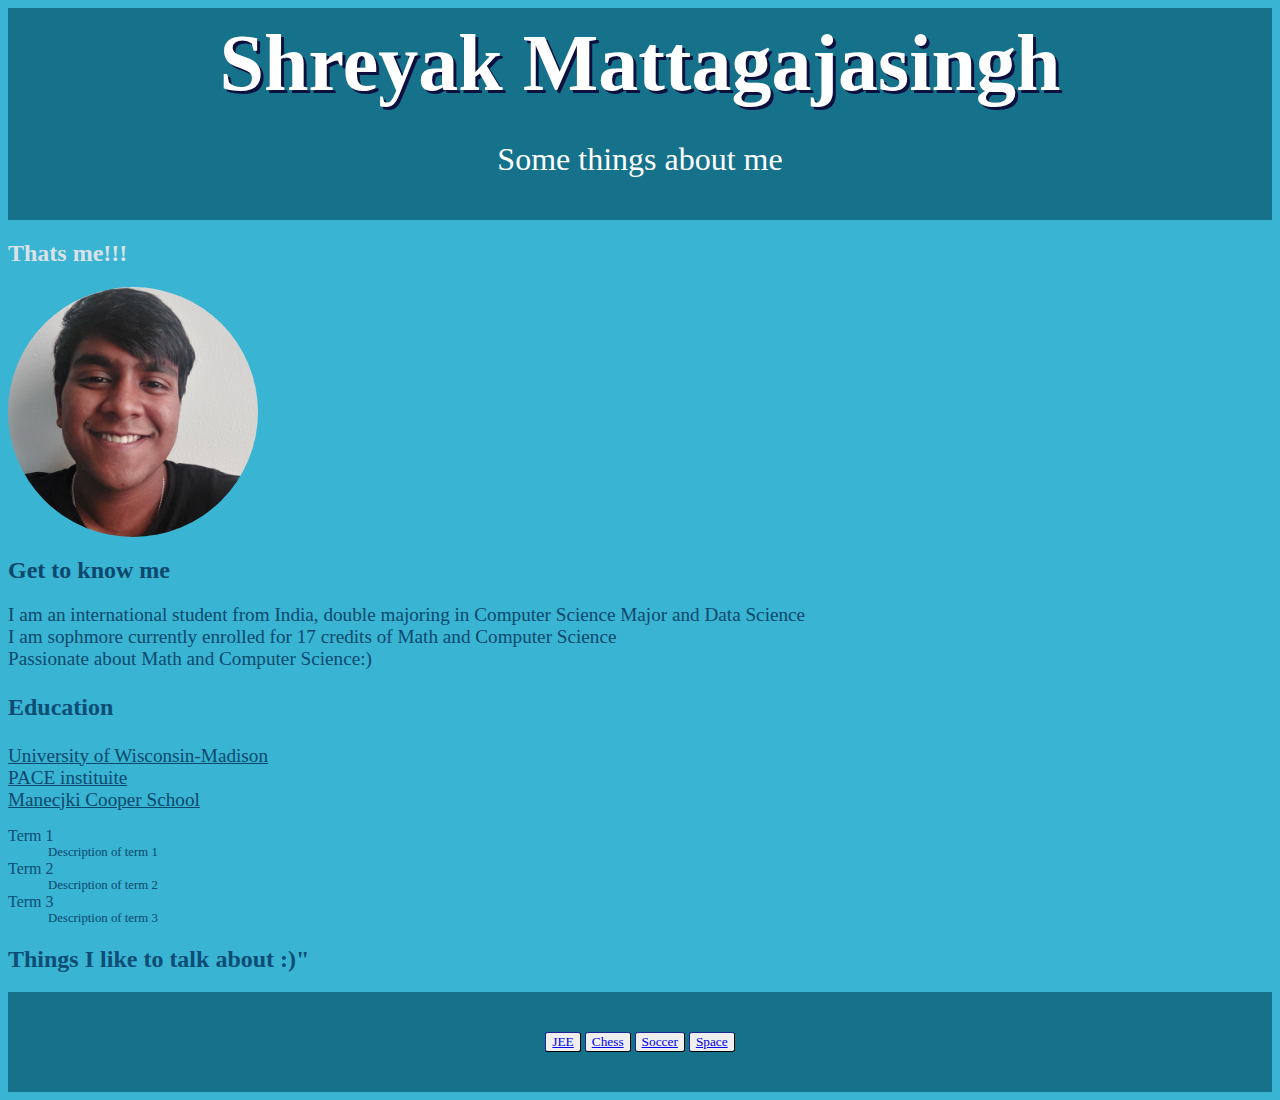
<file: index.html>
<!DOCTYPE html>
<html>
<head>
	<link rel ="stylesheet" href = "home.css">
	<title>Shreyak</title>
</head>
<body>
	<div class="header">
		<h1>Shreyak Mattagajasingh</h1>
		<p>Some things about me</p>
	</div>
	<div>
		<h2 style="color:rgb(219, 225, 230); font-family: 'Times New Roman', Times, serif;">Thats me!!!</h2>		
	</div>
	<div style="background-color: #ccc; width: 250px; height: 250px; border-radius: 100%; overflow: hidden; display: flex; justify-content: center; align-items: center">
		<img src="me.jpg" alt="Image" style="width: 100%; height: auto; vertical-align: top">
		
	</div>
  
	<div>
	<h2 style="color:rgb(12, 72, 109); font-family: 'Times New Roman', Times, serif;">Get to know me</h2>
	
		<li><a style="color: rgb(12, 72, 109); font-size: 120%; ">I am an international student from India, double majoring in Computer Science Major and Data Science</a><br>
		<li><a style="color: rgb(12, 72, 109);font-size: 120%;">I am sophmore currently enrolled for 17 credits of Math and Computer Science</a><br>
		<li><a style="color: hsl(203, 80%, 24%);font-size: 120%;">Passionate about Math and Computer Science:)</a><br>
		
	<h3 style="color:rgb(13, 77, 117); font-family: 'Times New Roman', Times, serif;font-size: 150%;">Education</h3>
		
		<li><a style="color: rgb(12, 72, 109);font-size: 120%;" href = "https://www.wisc.edu/">University of Wisconsin-Madison</a><br>
		<li><a style="color: rgb(12, 72, 109);font-size: 120%;" href = "https://iitianspace.com/">PACE instituite</a><br>
	    <li><a style="color: rgb(12, 72, 109);font-size: 120%;" href = "https://maneckjicooperschool.org/">Manecjki Cooper School</a><br>

	</div>
	<dl>
		<dt style="color:rgb(13, 77, 117); font-family: 'Times New Roman', Times, serif;">Term 1</dt>
		<dd style="color: rgb(12, 72, 109);font-size: 80%;">Description of term 1</dd>
		<dt style="color:rgb(13, 77, 117); font-family: 'Times New Roman', Times, serif;">Term 2</dt>
		<dd style="color: rgb(12, 72, 109);font-size: 80%;">Description of term 2</dd>
		<dt style="color:rgb(13, 77, 117); font-family: 'Times New Roman', Times, serif;">Term 3</dt>
		<dd style="color: rgb(12, 72, 109);font-size: 80%;">Description of term 3</dd>
	  </dl>
	<h2 style="color:rgb(13, 77, 117); font-family: 'Times New Roman', Times, serif;">Things I like to talk about :)"</h2>
	<div class="button-row" style="background-color:#16718b; background-blend-mode:darken; height: 100px;align-items: center;">
		<section>
		<nav>
		<button style="font-family: cursive;border-width: 1px;border-radius:10%; border-color: #0c103f;"> <a href="Jee.html">JEE </a> </button>
		<button style="font-family: cursive;border-width: 1px;border-radius:10%; border-color: #0c103f;"> <a href="chess.html">Chess</a> </button>
		<button style="font-family: cursive;border-width: 1px;border-radius:10%; border-color: #0c103f;"> <a href="football.html">Soccer</a> </button>
		<button style="font-family: cursive;border-width: 1px;border-radius:10%; border-color: #0c103f;"> <a href="Space.html">Space</a> </button>
		</nav>
		</section>
	</div>
</body>
</html>
</file>
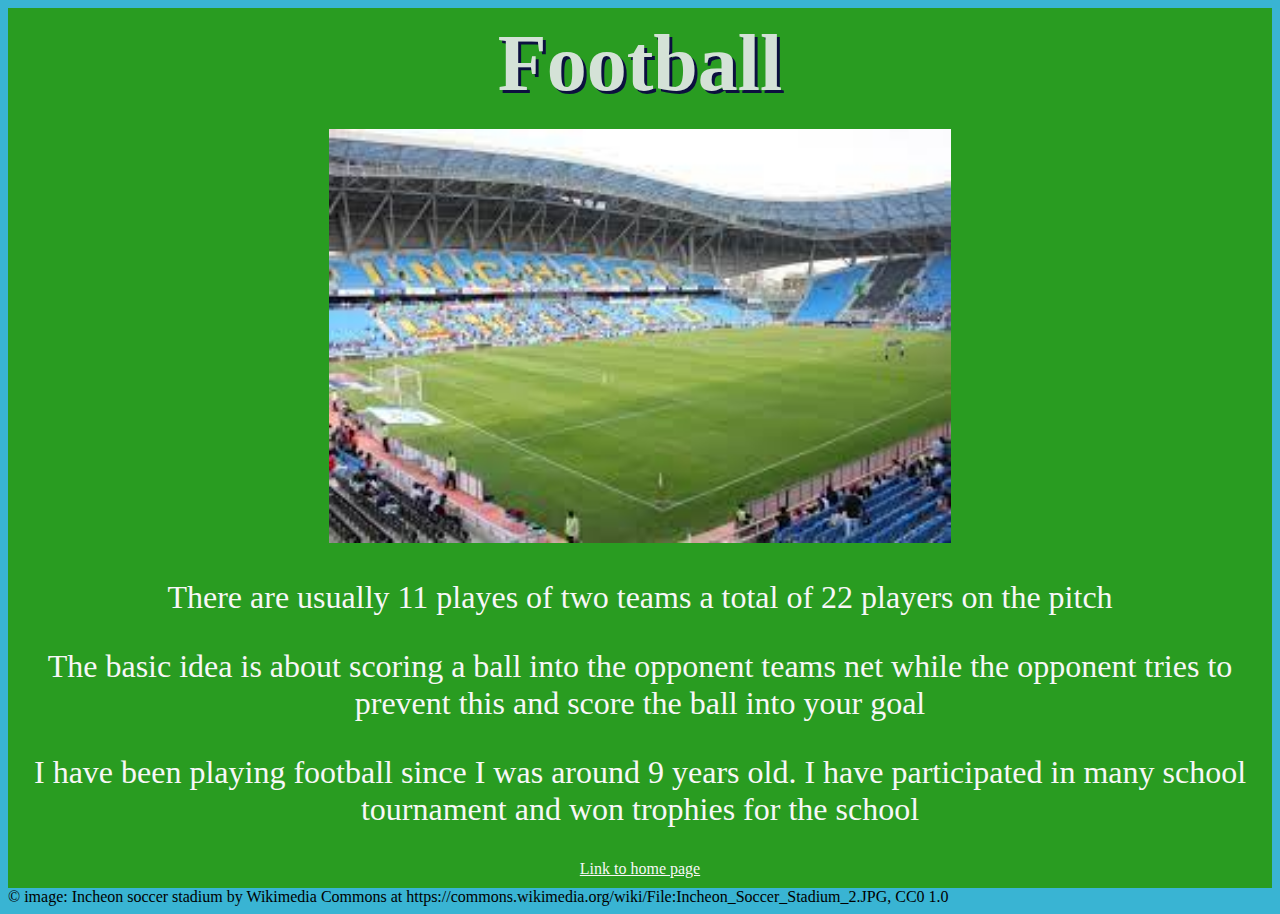
<file: football.html>
<!DOCTYPE html>
<html>
    <head>
    <link rel ="stylesheet" href = "home.css">
	<title>Football</title>
    </head>
    <body >
    <div class="football">
        <h1>Football</h1>
    </div>
    <div class="football">
    <img src="st2.jfif", style="width: 50%;"></img>
    <p style="color: #f7f7f7;">There are usually 11 playes of two teams a total of 22 players on the pitch</p>
    <p style="color: #f7f7f7;">The basic idea is about scoring a ball into the opponent teams net while the opponent tries to prevent this and score the ball into your goal</p>
    <p style="color: #f7f7f7;">I have been playing football since I was around 9 years old. I have participated in many school tournament and won trophies for the school</p>
    
	<nav>
    <a style="color: #f7f7f7;" href="https://ShreyakMattagajasingh.github.io"> Link to home page</a>
		</nav>
</div>
</body>
<footer>
    &copy; image: Incheon soccer stadium by Wikimedia Commons at https://commons.wikimedia.org/wiki/File:Incheon_Soccer_Stadium_2.JPG, CC0 1.0
</footer>
</html>
</file>
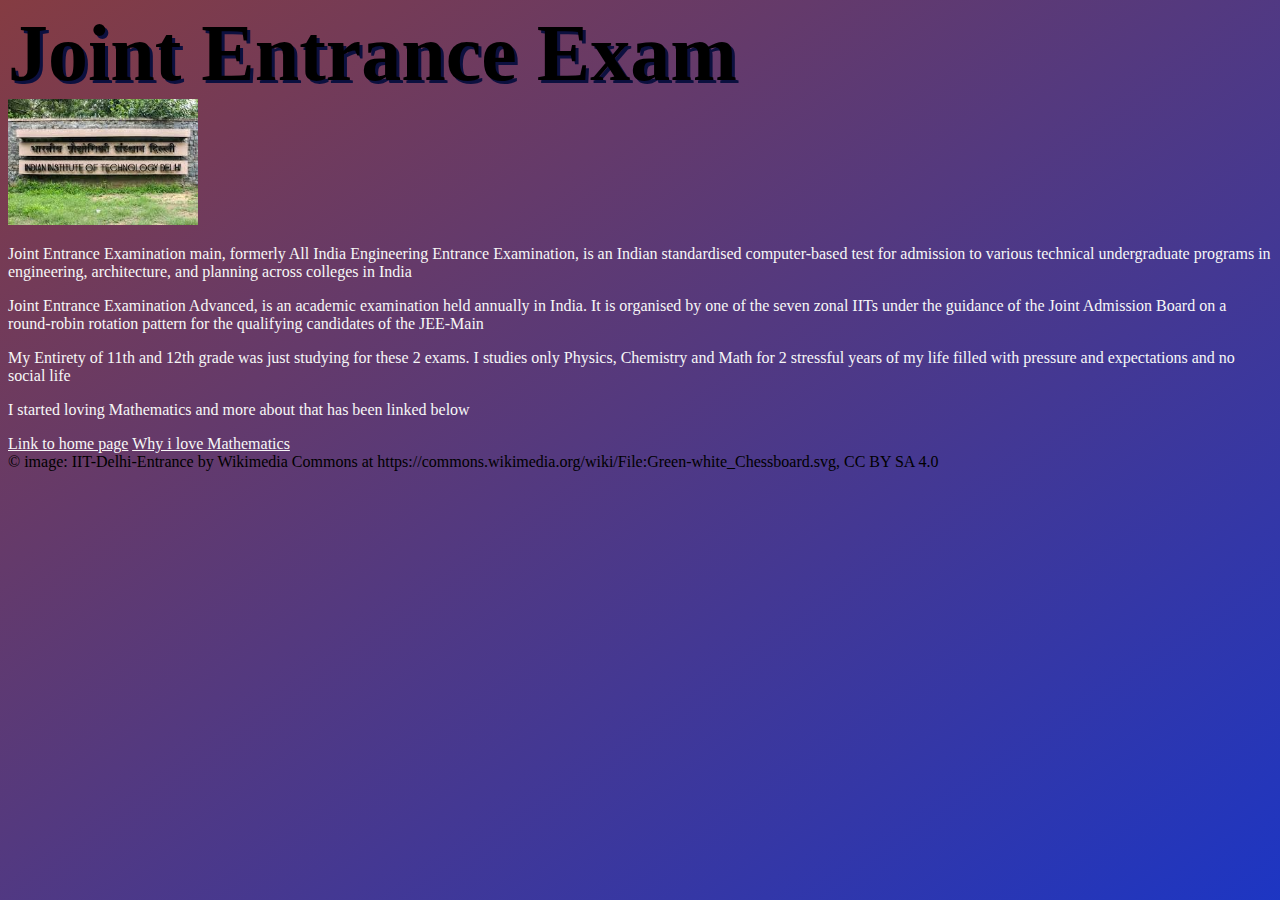
<file: Jee.html>
<!DOCTYPE html>
<html>
    <head>
        <link rel ="stylesheet" href = "../home.css">
        <title>JEE</title>
        
    </head>
    <body>
    <div class="JEE">
        <h1>Joint Entrance Exam</h1>
    </div>
    <div>
    <img alt="IIT" src="images.jfif", style="width: 15%;"></img>
    </div>
    <p style="color: #f7f7f7;">Joint Entrance Examination main, formerly All India Engineering Entrance Examination, is an Indian standardised computer-based test for admission to various technical undergraduate programs in engineering, architecture, and planning across colleges in India </p>
    <p style="color: #f7f7f7;">Joint Entrance Examination Advanced, is an academic examination held annually in India. It is organised by one of the seven zonal IITs under the guidance of the Joint Admission Board on a round-robin rotation pattern for the qualifying candidates of the JEE-Main</p>
    <p style="color: #f7f7f7;">My Entirety of 11th and 12th grade was just studying for these 2 exams. I studies only Physics, Chemistry and Math for 2 stressful years of my life filled with pressure and expectations and no social life</p>
    <p style="color: #f7f7f7;">I started loving Mathematics and more about that has been linked below</p>
    <a style="color: #f7f7f7;" href="https://ShreyakMattagajasingh.github.io"></a>
   
    </div>
    <a style="color: #f7f7f7;" href="https://ShreyakMattagajasingh.github.io"> Link to home page</a>
    <a style="color: #f7f7f7;" href="https://shreyakmattagajasingh.github.io/Mathematics.html"> Why i love Mathematics</a>
</body>
<footer>
    &copy; image: IIT-Delhi-Entrance by Wikimedia Commons at https://commons.wikimedia.org/wiki/File:Green-white_Chessboard.svg, CC BY SA 4.0
</footer>
</html>
</file>
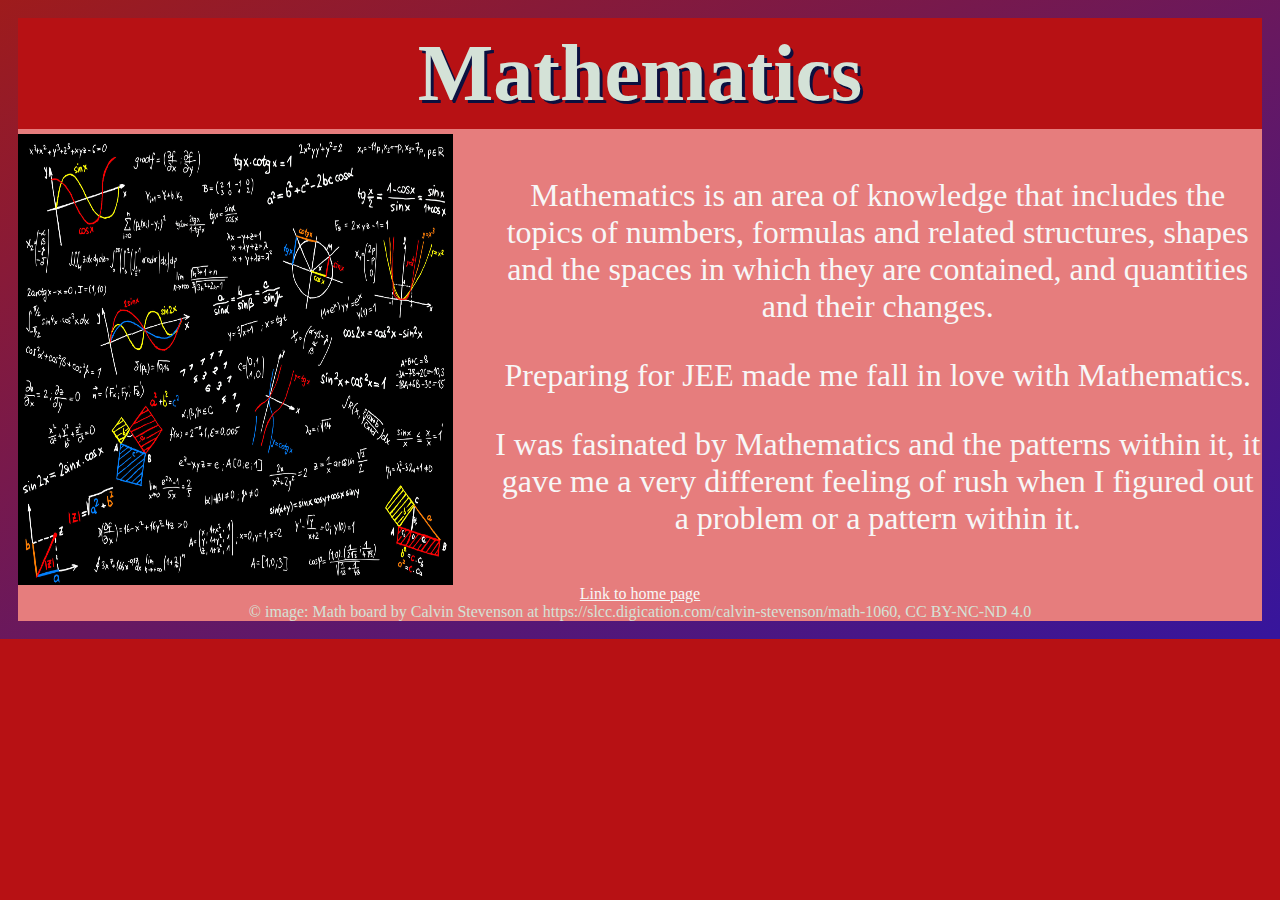
<file: Mathematics.html>
<!DOCTYPE html>
<html class="math">
    <head class="math">
        <link rel ="stylesheet" href = "../home.css">
        <title>Mathematics</title>

    </head>
    <body>
    
    <div class="math h1">
        <h1>Mathematics</h1>
    </div>
    <div class="math1" style="display: flex; justify-content: space-between";>
        <img src="math2.jpg", style="width: 35%;"></img>
        <ul>
        <p style="color: #f7f7f7;">Mathematics is an area of knowledge that includes the topics of numbers, formulas and related structures, shapes and the spaces in which they are contained, and quantities and their changes.</p>
        <p style="color: #f7f7f7;">Preparing for JEE made me fall in love with Mathematics.</p>
        <p style="color: #f7f7f7;">I was fasinated by Mathematics and the patterns within it, it gave me a very different feeling of rush when I figured out a problem or a pattern within it.</p> 
        </ul>
    </div>
    <a style="color: #f7f7f7;" href="https://ShreyakMattagajasingh.github.io"> Link to home page</a>

</body>
<footer>
    &copy; image: Math board by Calvin Stevenson at https://slcc.digication.com/calvin-stevenson/math-1060, CC BY-NC-ND 4.0
</footer>
</html>
</file>
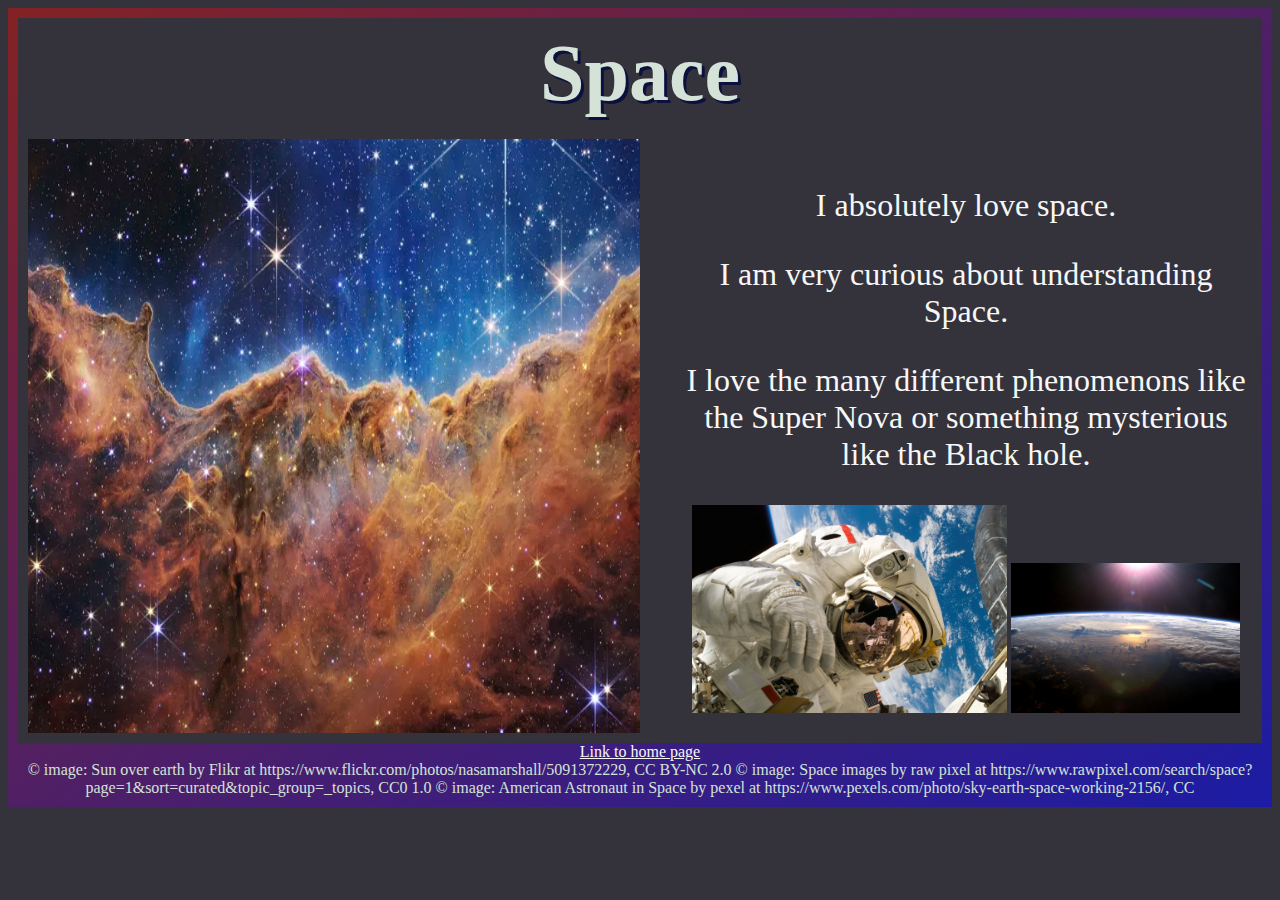
<file: Space.html>
<!DOCTYPE html>
<html >
    <head >
        <link rel ="stylesheet" href = "home.css">
        <title>space</title>
    <head>
    <body class="space">
    
        <div class="space">
            <h1>Space</h1>
        </div>
        <div class="space" style="display: flex; justify-content: space-between";>
            <img alt="galaxy" src="galaxy2.jpeg", style="width: 50%;"></img>
            <ul>
            <p style="color: #f7f7f7;">I absolutely love space.</p>
            <p style="color: #f7f7f7;">I am very curious about understanding Space.</p>
            <p style="color: #f7f7f7;">I love the many different phenomenons like the Super Nova or something mysterious like the Black hole.</p> 
            <img alt="astro" src="astro.jpg", style="width: 55%;"></img>
            <img alt="earth" src="er.jpg", style="width: 40%;"></img>
            </ul>
        </div>
    <nav>
        <a style="color: #f7f7f7;" href="https://ShreyakMattagajasingh.github.io"> Link to home page</a>
    </nav>
    </body>
<footer>
    &copy; image: Sun over earth by Flikr at https://www.flickr.com/photos/nasamarshall/5091372229, CC BY-NC 2.0
    &copy; image: Space images by raw pixel at https://www.rawpixel.com/search/space?page=1&sort=curated&topic_group=_topics, CC0 1.0
    &copy; image: American Astronaut in Space by pexel at https://www.pexels.com/photo/sky-earth-space-working-2156/, CC 
</footer>
    </head>
</file>
<file: home.css>
body {
	background-color: #39b4d3;
  }
.button-row {
display: flex;
justify-content: center;
}

.button {
background-color: #0b4285;
border: 1px solid #333333;
color: #333333;
padding: 10px 20px;
margin: 10px;
font-size: 16px;
cursor: pointer;
transition: all 0.3s ease-in-out;
}

.button:hover {
background-color: #200462;
color: #285ba9;
}

	.header {
		background-color: #16718b;
		color: #ffffff;
		text-align: center;
		padding: 10px;
		position: relative;
	}
	.header:before {
		content: "";
		position: absolute;
		top: 0;
		right: 0;
		bottom: 0;
		left: 0;
		background-image: linear-gradient(to bottom right, rgb(152, 30, 30), rgb(22, 22, 191));
		opacity: 0.8;
		z-index: -1;
	}
	.header h1 {
		margin: 0;
		font-size: 5em;
		text-shadow: 3px 3px #0c103f;
	}
	.header p {
		font-size: 2em;
	}

	       
.space.container img {
	width: 100px; 
	margin-top: 5px; 
	}
	
	.space body {
		border: #d4e2d7;
		background-color: #000000;
	  }
	
	.space {
		background-color: #34333c;
		color: #d4e2d7;
		text-align: center;
		padding: 10px;
		position: relative;
	}
	.space:before {
		content: "";
		position: absolute;
		top: 0;
		right: 0;
		bottom: 0;
		left: 0;
		background-image: linear-gradient(to bottom right, rgb(152, 30, 30), rgb(22, 22, 191));
		opacity: 0.8;
		z-index: -1;
	}
	.space h1 {
		margin: 0;
		font-size: 5em;
		text-shadow: 3px 3px #0c103f;
	}
	.space p {
		font-size: 2em;
	}
	.math1 img {
		width: 100px; 
		margin-top: 5px; 
		}
		.math body {
			border: #d4e2d7;
			background-color: #e67d7d;
		  }
		
		.math {
			background-color: #b71114;
			color: #d4e2d7;
			text-align: center;
			padding: 10px;
			position: relative;
		}
		.math:before {
			content: "";
			position: absolute;
			top: 0;
			right: 0;
			bottom: 0;
			left: 0;
			background-image: linear-gradient(to bottom right, rgb(152, 30, 30), rgb(22, 22, 191));
			opacity: 0.8;
			z-index: -1;
		}
		.math h1 {
			margin: 0;
			font-size: 5em;
			text-shadow: 3px 3px #0c103f;
		}
		.math p {
			font-size: 2em;
		}	

        .container img {
			width: 100px; 
			margin-top: 5px; 
		  }
			.JEE body {
				border: #d4e2d7;
				background-color: #6d90a9;
			  }
		
			.JEE .header {
				background-color: #1c0e87;
				color: #d4e2d7;
				text-align: center;
				padding: 10px;
				position: relative;
			}
			.JEE :before {
				content: "";
				position: absolute;
				top: 0;
				right: 0;
				bottom: 0;
				left: 0;
				background-image: linear-gradient(to bottom right, rgb(152, 30, 30), rgb(22, 22, 191));
				opacity: 0.8;
				z-index: -1;
			}
			.JEE h1 {
				margin: 0;
				font-size: 5em;
				text-shadow: 3px 3px #0c103f;
			}
			.JEE p {
				font-size: 2em;
			}
.footballimg img {
width: 100px; 
margin-top: 5px; 
}
.football.body {
    border: #d4e2d7;
    background-color: #94c998;
  }

.football {
    background-color: #299c21;
    color: #d4e2d7;
    text-align: center;
    padding: 10px;
    position: relative;
}
.football:before {
    content: "";
    position: absolute;
    top: 0;
    right: 0;
    bottom: 0;
    left: 0;
    background-image: linear-gradient(to bottom right, rgb(152, 30, 30), rgb(22, 22, 191));
    opacity: 0.8;
    z-index: -1;
}
.football h1 {
    margin: 0;
    font-size: 5em;
    text-shadow: 3px 3px #0c103f;
}
.football p {
    font-size: 2em;
}



.container img {
	width: 100px; 
	margin-top: 5px; 
	}
	.chess body {
		background-color: #a5e3b9;
	  }
	
	.chess{
		background-color: #229a3c;
		color: #ffffff;
		text-align: center;
		padding: 10px;
		position: relative;
	}
	.chess:before {
		content: "";
		position: absolute;
		top: 0;
		right: 0;
		bottom: 0;
		left: 0;
		background-image: linear-gradient(to bottom right, rgb(152, 30, 30), rgb(22, 22, 191));
		opacity: 0.8;
		z-index: -1;
	}
	.chess h1 {
		margin: 0;
		font-size: 5em;
		text-shadow: 3px 3px #0c103f;
	}
	.chess p {
		font-size: 2em;
	}
</file>
